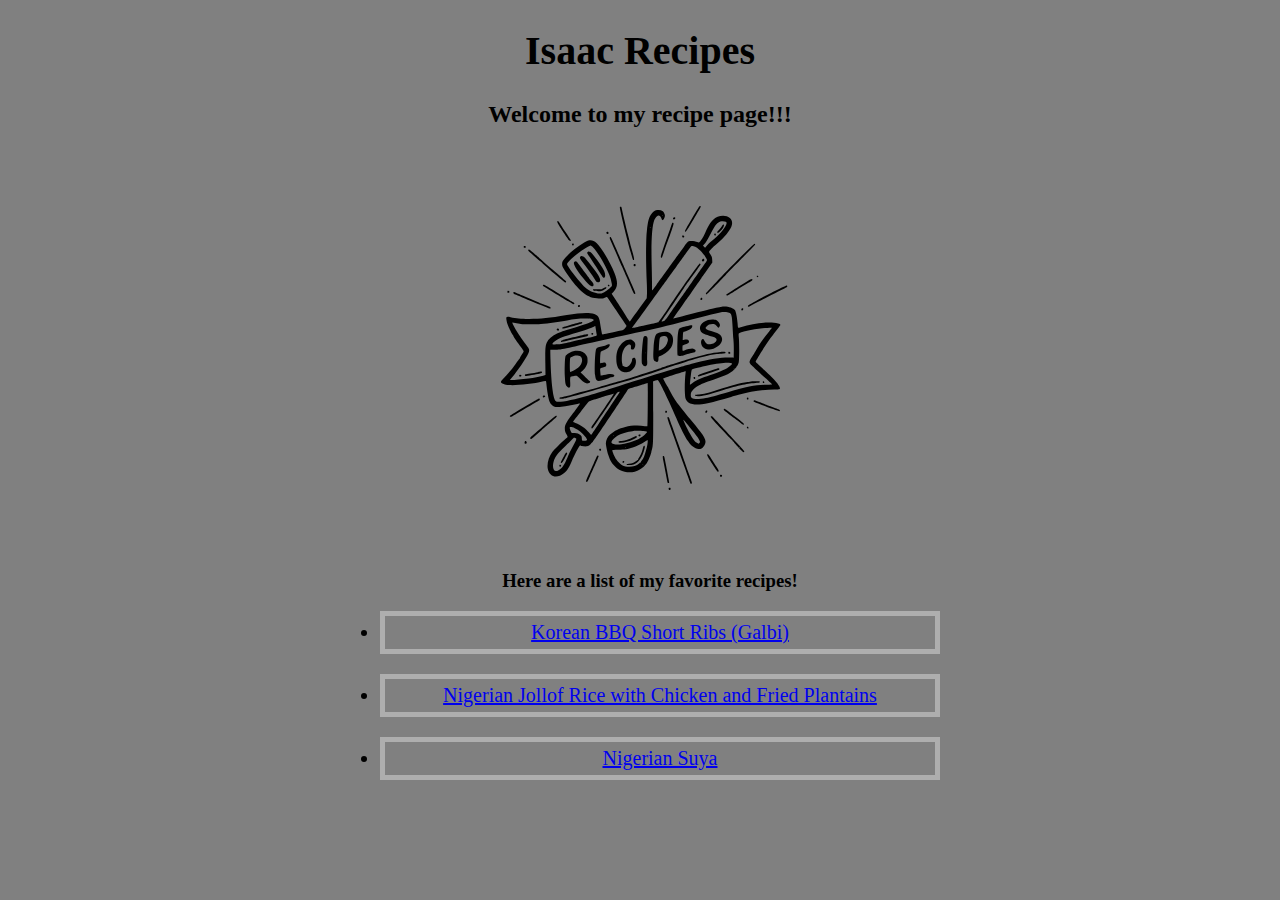
<file: index.html>
<!DOCTYPE html>
<html lang="en">
<head>
    <meta charset="UTF-8">
    <meta name="viewport" content="width=device-width, initial-scale=1.0">
    <title>Document</title>
    <link rel="stylesheet" href="style.css">
</head>
<body>
    <div class="main">
        <h1 class="header main">Isaac Recipes</h1>
        <p></p>
        <h2 class="header subheader1">Welcome to my recipe page!!!</h2>
        <img
        src="recipes-images.svg"
        rel=""
        height="400"
        width="500">
        <p></p>
    </div>
    
    <div class="next" id="content1">
        <h3 class="header subheader2">Here are a list of my favorite recipes!</h3>
        <ul>
            <li class="line one"><a href="/recipes/koreanBbq.html">Korean BBQ Short Ribs (Galbi)</a></li>
            <li class="line two"><a href="https://www.allrecipes.com/recipe/259978/nigerian-jollof-rice-with-chicken-and-fried-plantains/">Nigerian Jollof Rice with Chicken and Fried Plantains        </a></li>
            <li class="line three"><a href="https://www.allrecipes.com/recipe/255142/nigerian-suya/">Nigerian Suya</a></li>
        </ul>
    </div>
    
    
</body>
</html>
</file>
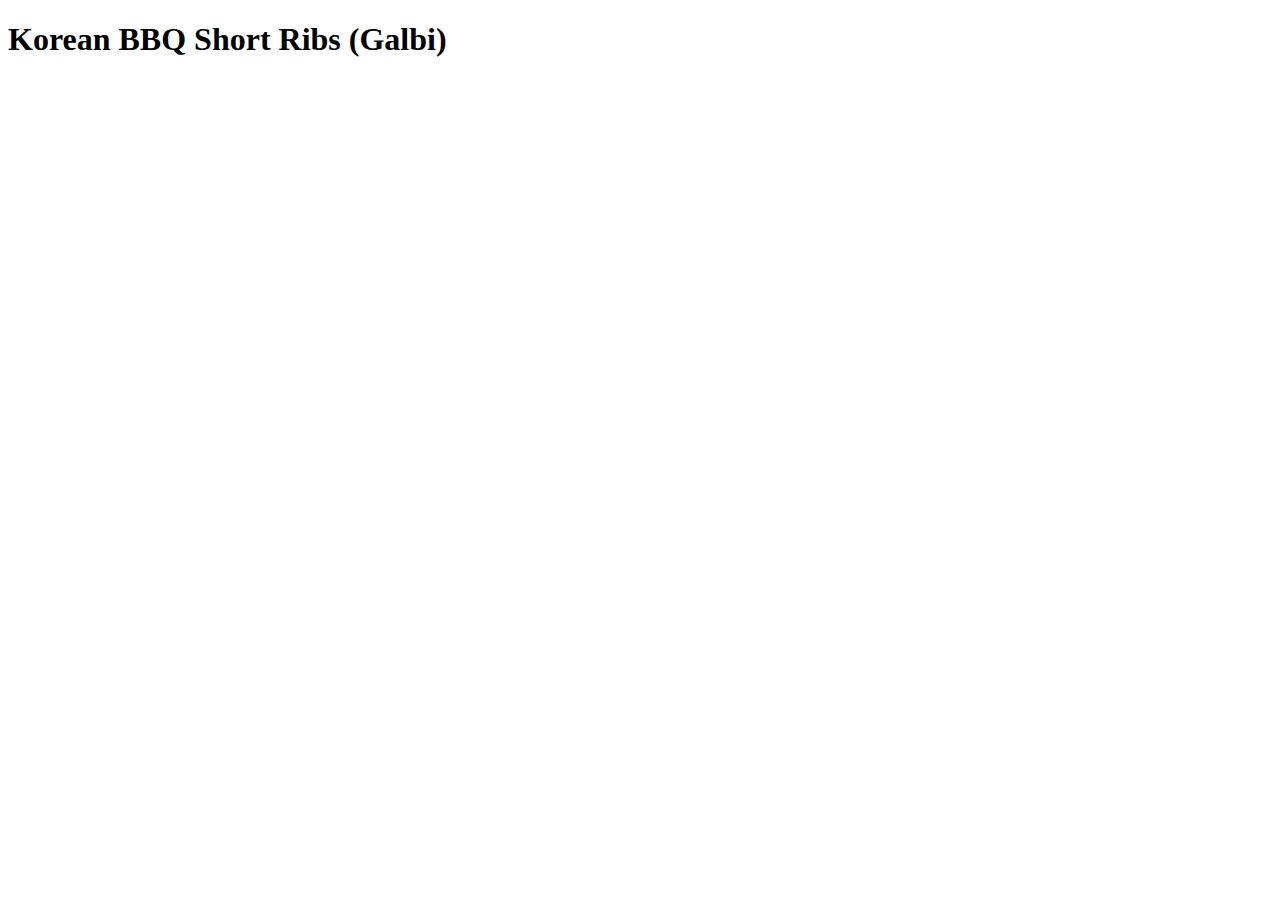
<file: recipes/koreanBbq.html>
<!DOCTYPE html>
<html lang="en">
<head>
    <meta charset="UTF-8">
    <meta name="viewport" content="width=device-width, initial-scale=1.0">
    <title>Document</title>
</head>
<body>
    <h1>Korean BBQ Short Ribs (Galbi)</h1>
    
</body>
</html>
</file>
<file: style.css>
body{
    font-family: 'Times New Roman', Times, serif;
    background-color: grey;
}

div.main{
    text-align: center;
    display: block;
    width: 600px;
    height: auto;
    margin: auto;
}

div.next{
    text-align: center;
    width: 600px;
    margin: auto;
}

.header.main{
    font-size: 40px;
}

.subheader1.subheader2{
    font-size: 30px;
}

.header.subheader2{
    margin-left: 20px;
}

.line{
    margin-bottom: 20px;
    font-size: 20px;
    border: 5px solid black;
    border-color: rgb(174, 174, 174);
    padding: 5px;
}
</file>
